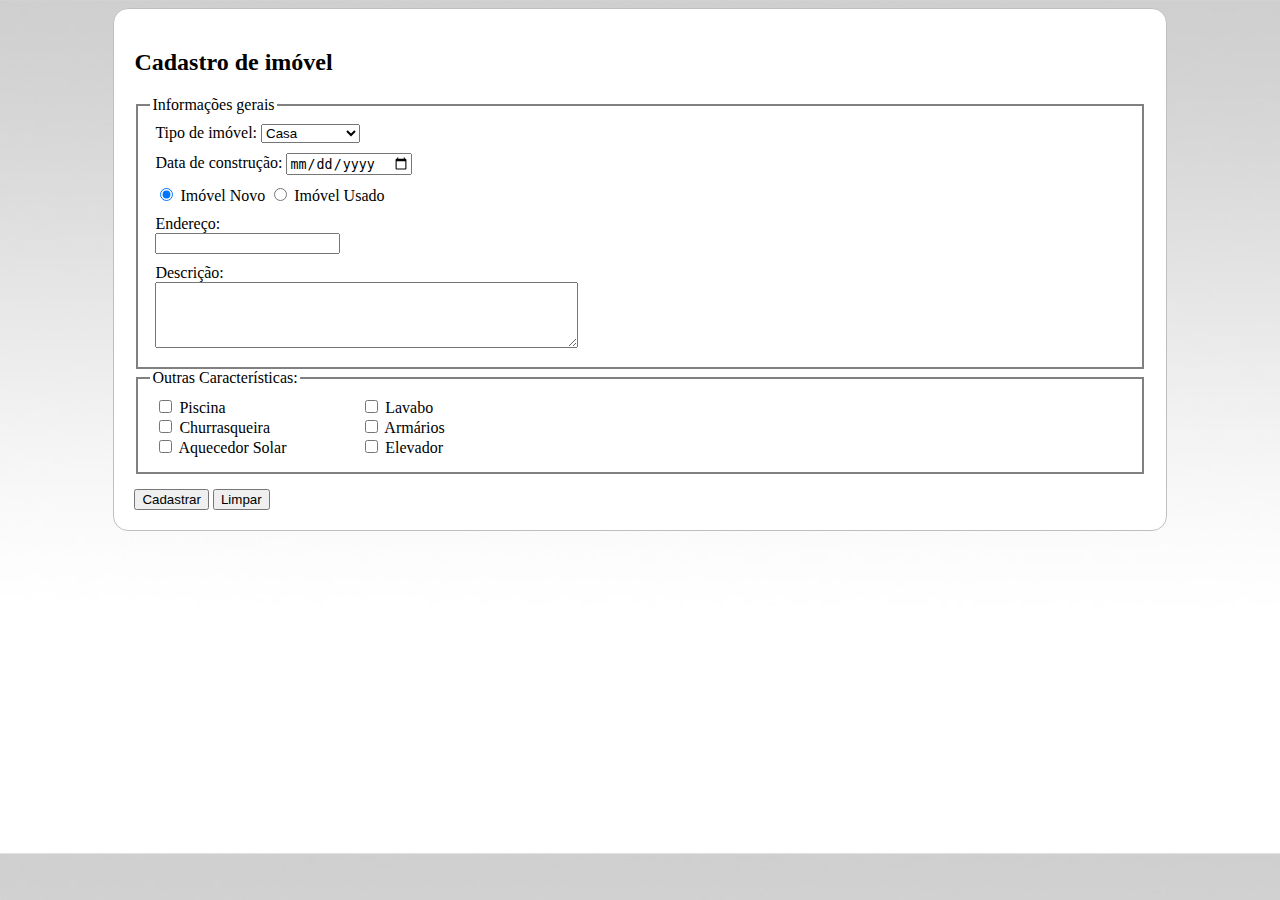
<file: PPI/2° Entrega/Ex1/index.html>
<!DOCTYPE html>
<html lang="pt-br">

  <head>
    <link rel="stylesheet" href="index.css">
    <meta charset="UTF-8">
    <title>Cadastro de imóveis</title>
  </head>

  <body class="bd">
    <form class="container">
      <h2>Cadastro de imóvel</h2>
      <fieldset class="fieldset">
        <legend>Informações gerais</legend>
        <div class="fieldset-content">
          <div class="inline-div">
            <label>Tipo de imóvel: </label>
            <select>
              <option value="casa">Casa</option>
              <option value="apto">Apartamento</option>
              <option value="xoxa">Xoxa</option>
            </select>
          </div>
          <div class="inline-div">
            <label>Data de construção: </label>
            <input type="date">
          </div>
          <div class="inline-div">
            <input type="radio" name="tipoImovel" value="imovelNovo" checked> Imóvel Novo
            <input type="radio" name="tipoImovel" value="imovelUsado"> Imóvel Usado
          </div>
          <div class="inblock-div">
            <label>Endereço:</label>
            <input type="text">
          </div>
          <div class="inblock-div">
            <label>Descrição:</label>
            <textarea rows="4" cols="50"></textarea>
          </div>
        </div>
      </fieldset>
      <fieldset class="fieldset">
        <legend>Outras Características: </legend>
        <div class="fieldset-checkboxes">
          <div class="inblock-div">
            <div>
              <input type="checkbox"> Piscina
            </div>
            <div>
              <input type="checkbox"> Churrasqueira
            </div>
            <div>
              <input type="checkbox"> Aquecedor Solar
            </div>
          </div>
          
          <div class="inblock-div">
            <div>
              <input type="checkbox"> Lavabo
            </div>
            <div>
              <input type="checkbox"> Armários
            </div>
            <div>
              <input type="checkbox"> Elevador
            </div>
          </div>
        </div>
        </fieldset>
        <div class="buttons">
          <input type="submit" value="Cadastrar">
          <input type="reset" value="Limpar">
        </div>
      </form>
    </body>

</html>

<!--    border-style: define o estilo da borda (none, solid, dotted, dashed, double) 
        border-width: define a espessura da borda;
        border-color: define a cor da borda;
        border-radius: define a borda com cantos arredondados. -->
</file>
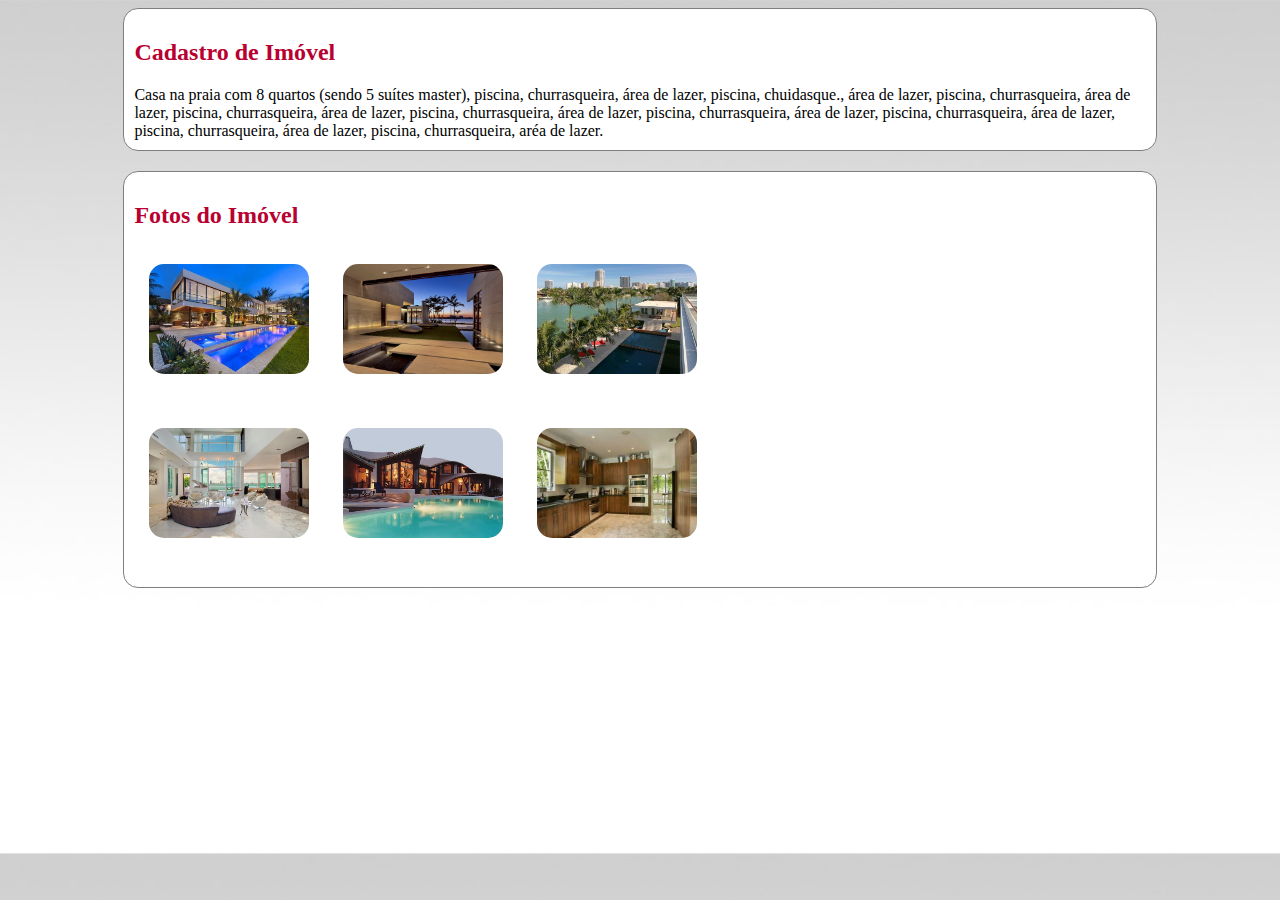
<file: PPI/2° Entrega/Ex2/index.html>
<!DOCTYPE html>
<html lang="pt-br">

  <head>
    <link rel="stylesheet" href="index.css">
    <meta charset="UTF-8">
    <title>Cadastro de imóveis</title>
  </head>

  <body class="bd">
    <div class="container">
      <h2 class="titulo">Cadastro de Imóvel</h2>
      Casa na praia com 8 quartos (sendo 5 suítes master), piscina, churrasqueira, área de lazer, piscina, chuidasque., área de lazer, piscina, churrasqueira, área de lazer, 
      piscina, churrasqueira, área de lazer, piscina, churrasqueira, área de lazer, piscina, churrasqueira, área de lazer, piscina, churrasqueira, área de lazer, piscina, churrasqueira, 
      área de lazer, piscina, churrasqueira, aréa de lazer.
    </div>

    <div class="container">
      <h2 class="titulo">Fotos do Imóvel</h2>
      <div class="container-images">
        <div class="images-row">
            <img class="images" src="CasaFoto1.jpg" alt="Fotos da casa">
            <img class="images" src="CasaFoto2.jpg" alt="Fotos da casa">
            <img class="images" src="CasaFoto3.jpg" alt="Fotos da casa">
        </div>
        <div class="images-row">
            <img class="images" src="CasaFoto4.jpg" alt="Fotos da casa">
            <img class="images" src="CasaFoto5.jpg" alt="Fotos da casa">
            <img class="images" src="CasaFoto6.jpg" alt="Fotos da casa">
        </div>
      </div>
    </div>
    </body>

</html>

<!--    border-style: define o estilo da borda (none, solid, dotted, dashed, double) 
        border-width: define a espessura da borda;
        border-color: define a cor da borda;
        border-radius: define a borda com cantos arredondados. -->
</file>
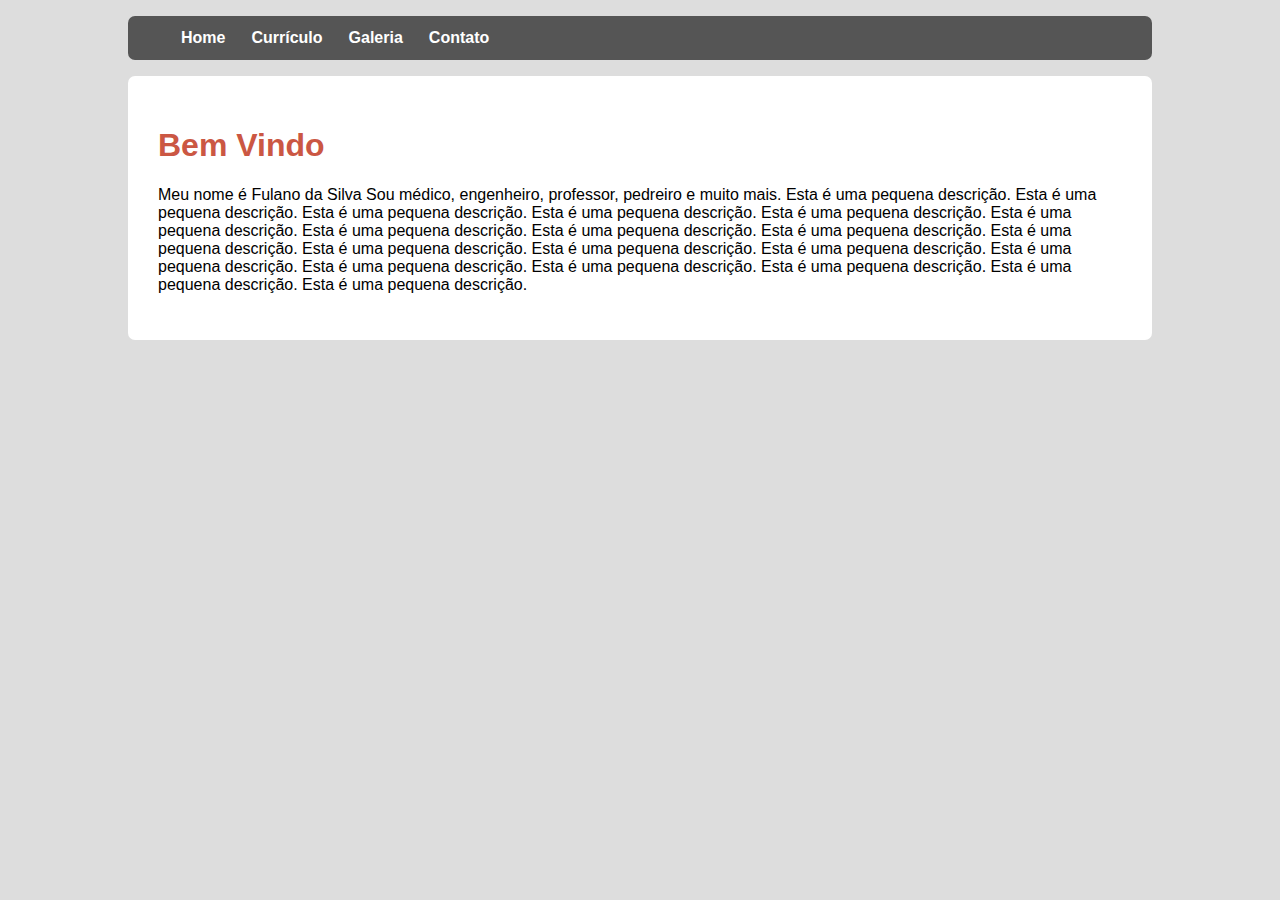
<file: PPI/3° Entrega/Ex3/index.html>
<!DOCTYPE html>
<html lang="pt-br">

  <head>
    <link rel="stylesheet" href="index.css">
    <meta charset="UTF-8">
    <title>Site</title>
  </head>

  <body>
    <div class="main">
      <nav class="menu">
        <ul>
          <li>Home </li>
          <li>Currículo</li>
          <li>Galeria</li>
          <li>Contato</li>
        </ul>
      </nav>
      <div class="content">
        <h1>Bem Vindo </h1>
          <p>
            Meu nome é Fulano da Silva Sou médico, engenheiro, professor, pedreiro e
            muito mais. Esta é uma pequena descrição. Esta é uma pequena descrição. Esta é uma pequena descrição.
            Esta é uma pequena descrição. Esta é uma pequena descrição. Esta é uma pequena descrição.
            Esta é uma pequena descrição. Esta é uma pequena descrição. Esta é uma pequena descrição.
            Esta é uma pequena descrição. Esta é uma pequena descrição. Esta é uma pequena descrição.
            Esta é uma pequena descrição. Esta é uma pequena descrição. Esta é uma pequena descrição. Esta é uma pequena descrição.
            Esta é uma pequena descrição. Esta é uma pequena descrição. Esta é uma pequena descrição.
          </p>
      </div>

    </div>
  </body>

</html>
</file>
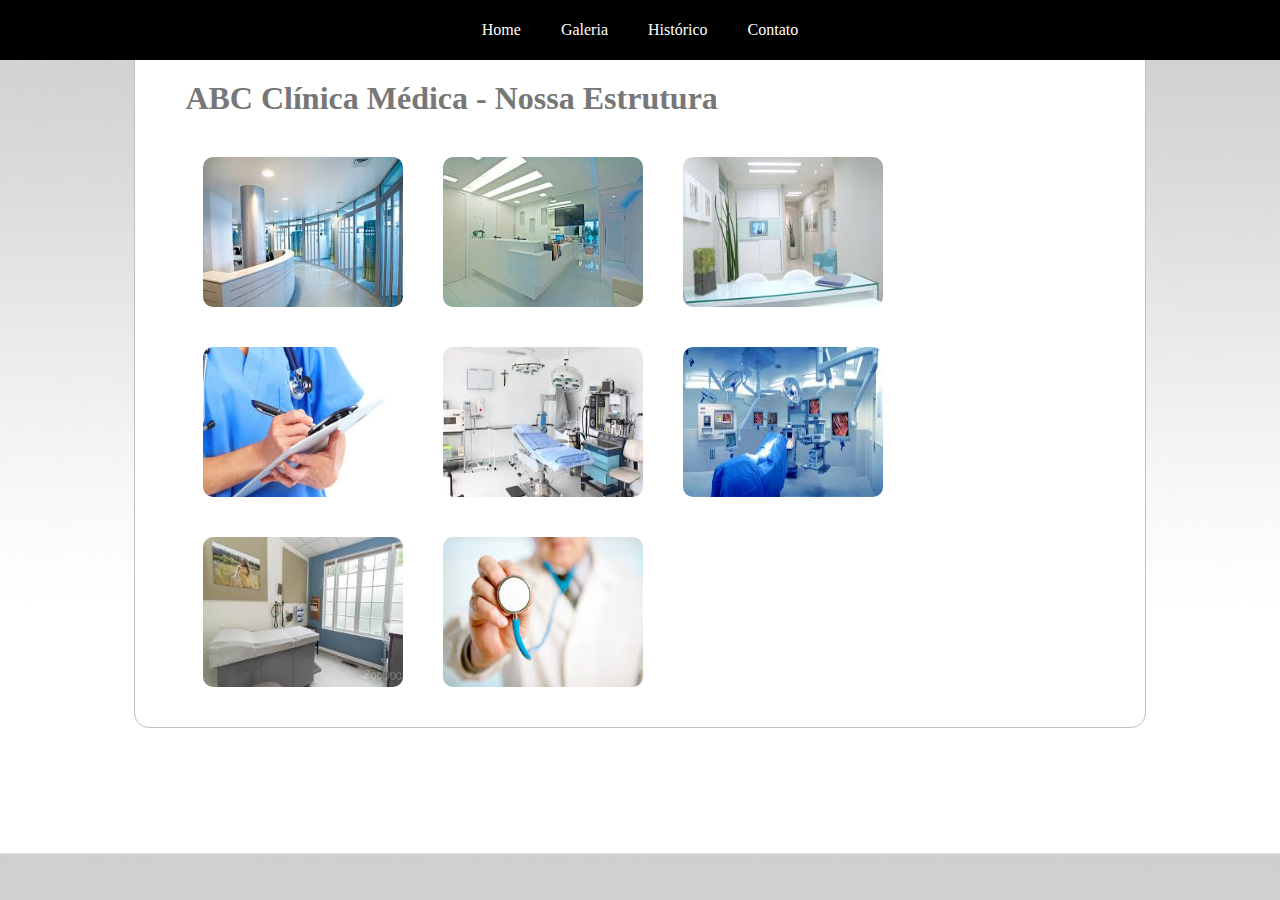
<file: PPI/3° Entrega/Ex4/index.html>
<!DOCTYPE html>
<html lang="pt-br">

  <head>
    <link rel="stylesheet" href="index.css">
    <meta charset="UTF-8">
    <title>Cadastro de imóveis</title>
  </head>

  <body class="bd">
    <nav class="menu">
      <ul class="menu-items">
        <li class="item"> Home </li>
        <li class="item"> Galeria </li>
        <li class="item"> Histórico </li>
        <li class="item"> Contato </li>
      </ul>
    </nav>

    <div class="container">
      <h1>ABC Clínica Médica - Nossa Estrutura</h1>
      <div>
        <img class="imgs" src="images/Clinica1.jpg">
        <img class="imgs" src="images/Clinica2.jpg">
        <img class="imgs" src="images/Clinica3.jpg">
        <img class="imgs" src="images/Clinica4.jpg">
        <img class="imgs" src="images/Clinica5.jpg">
        <img class="imgs" src="images/Clinica6.jpg">
        <img class="imgs" src="images/Clinica7.jpg">
        <img class="imgs" src="images/Clinica8.jpg">

      </div>
    </div>
    </body>

</html>
</file>
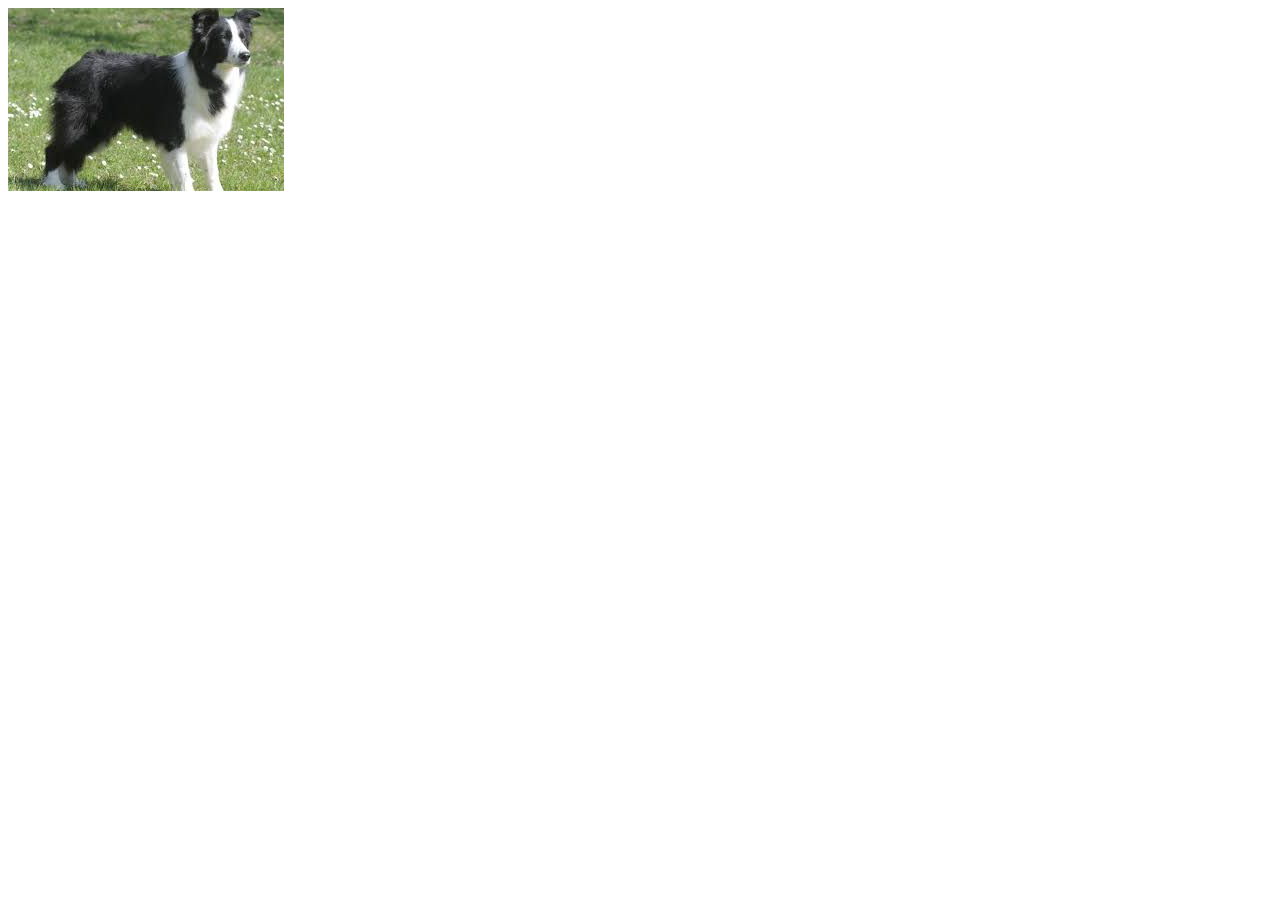
<file: PPI/4° Entrega/Ex2/index.html>
<!DOCTYPE html>
<html lang="pt-br">
  <head>
      <meta charset="UTF-8">
      <title>Exercício 2</title>
  </head>
  <body>
    <main>
      <img src="index.jpeg" alt="border collie" id="dog" onmouseover="zoom()" onmouseout="normal()">
    </main>
    <script>
      function zoom(){
        let dogImage = document.getElementById("dog"), width, height;
        width = dogImage.naturalWidth;
        height = dogImage.naturalHeight;
        dogImage.setAttribute("width", width*2);
        dogImage.setAttribute("height", height*2);
      }
      function normal(){
        let dogImage = document.getElementById("dog"), width, height;
        width = dogImage.naturalWidth;
        height = dogImage.naturalHeight;
        dogImage.setAttribute("width", width);
        dogImage.setAttribute("height", height);
      }
    </script>
  </body>
  </html>
</file>
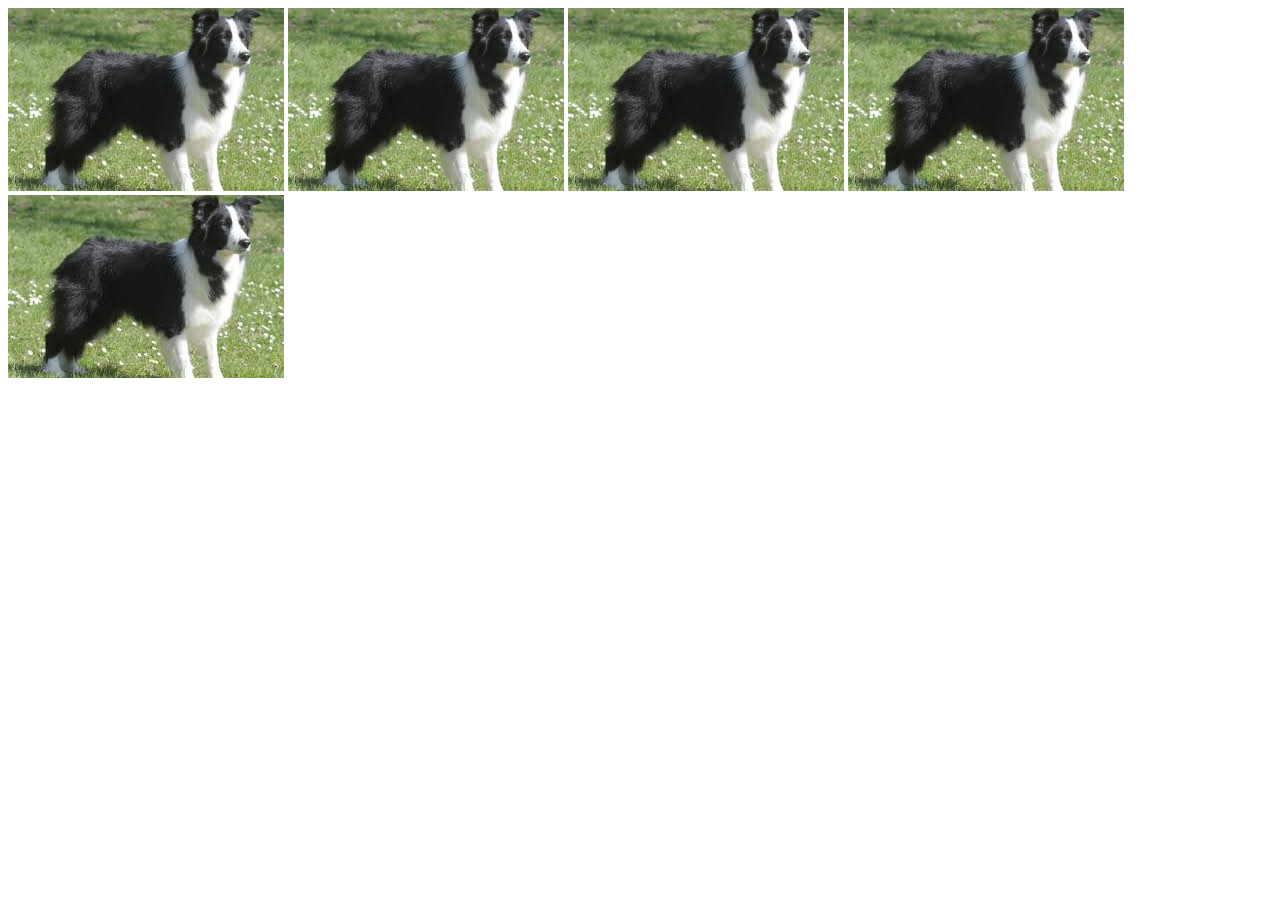
<file: PPI/4° Entrega/Ex3/index.html>
<!DOCTYPE html>
<html lang="pt-br">
  <head>
      <meta charset="UTF-8">
      <title>Exercício 3</title>
  </head>
  <body>
    <main>
      <img src="index.jpeg" alt="border collie" onmouseover="withBorder(this)" onmouseout="withOutBorder(this)">
      <img src="index.jpeg" alt="border collie" onmouseover="withBorder(this)" onmouseout="withOutBorder(this)">
      <img src="index.jpeg" alt="border collie" onmouseover="withBorder(this)" onmouseout="withOutBorder(this)">
      <img src="index.jpeg" alt="border collie" onmouseover="withBorder(this)" onmouseout="withOutBorder(this)">
      <img src="index.jpeg" alt="border collie" onmouseover="withBorder(this)" onmouseout="withOutBorder(this)">
    </main>
    <script>
      function withBorder(element){
        element.style.border = "5px solid blue";
      }
      function withOutBorder(element){
        element.style.border = "none";
      }
    </script>
  </body>
</html>
</file>
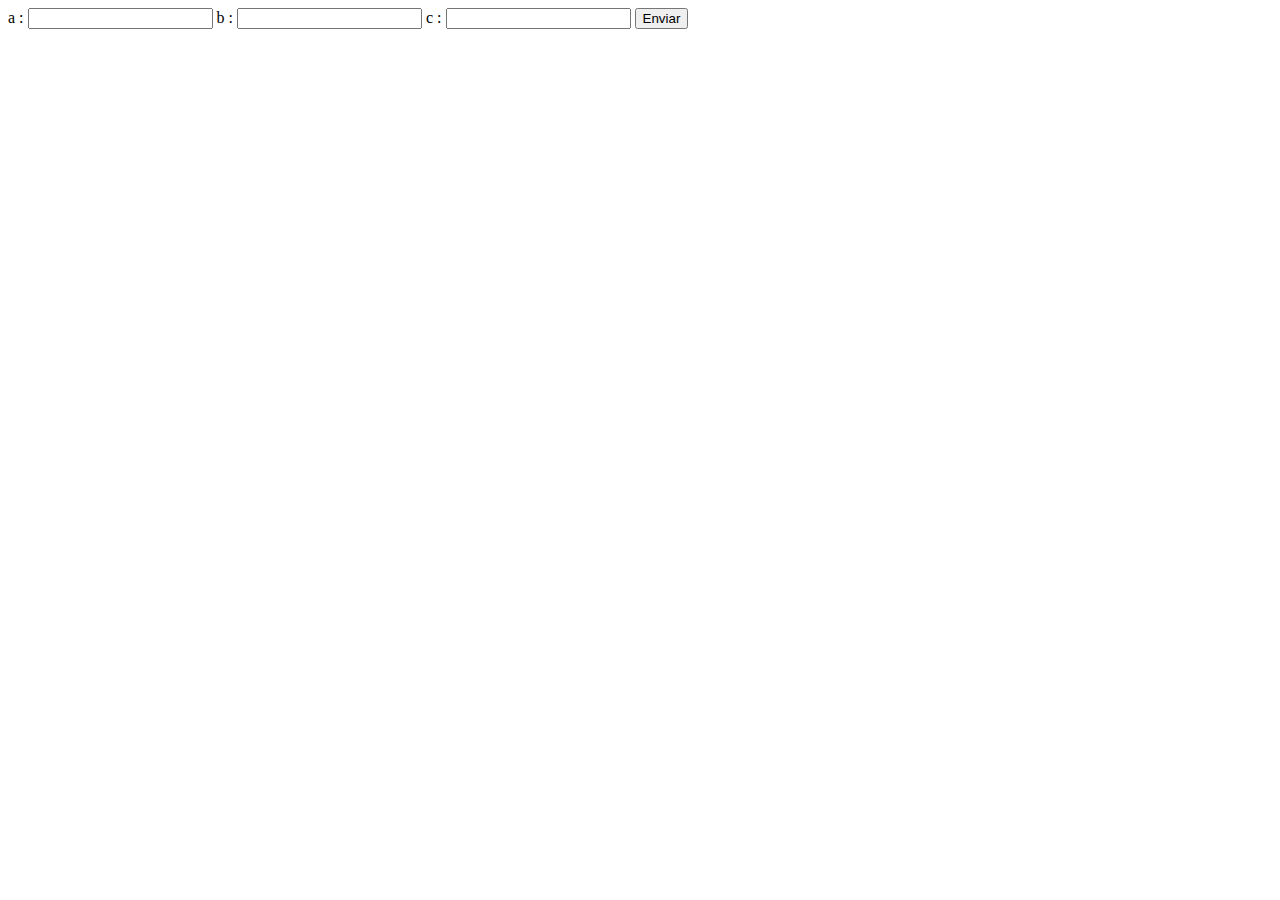
<file: PPI/4° Entrega/Ex5/index.html>
<!DOCTYPE html>
<html lang="pt-br">
  <head>
    <meta charset="UTF-8">
    <title>Exercício 5</title>
  </head>
  <body>
    <main>
      <form name="formulario" action="" onsubmit="event.preventDefault()" method="POST">
        a : <input type="number" name="A" id="A" required>
        b : <input type="number" name="B" id="B" required>
        c : <input type="number" name="C" id="C" required>
        <input onclick="calculateDelta()" type="submit" value="Enviar" >
      </form>
      <h1 id="answer"></h1>
    </main>
    <script>
      function calculateDelta(){
        var a,b,c,d;
        a = document.forms["formulario"]["A"].value;
        b = document.forms["formulario"]["B"].value;
        c = document.forms["formulario"]["C"].value;
        d = Math.pow(b,2)-4*a*c;
        document.getElementById("answer").innerHTML= d;
      }
    </script>
  </body>
</html>
</file>
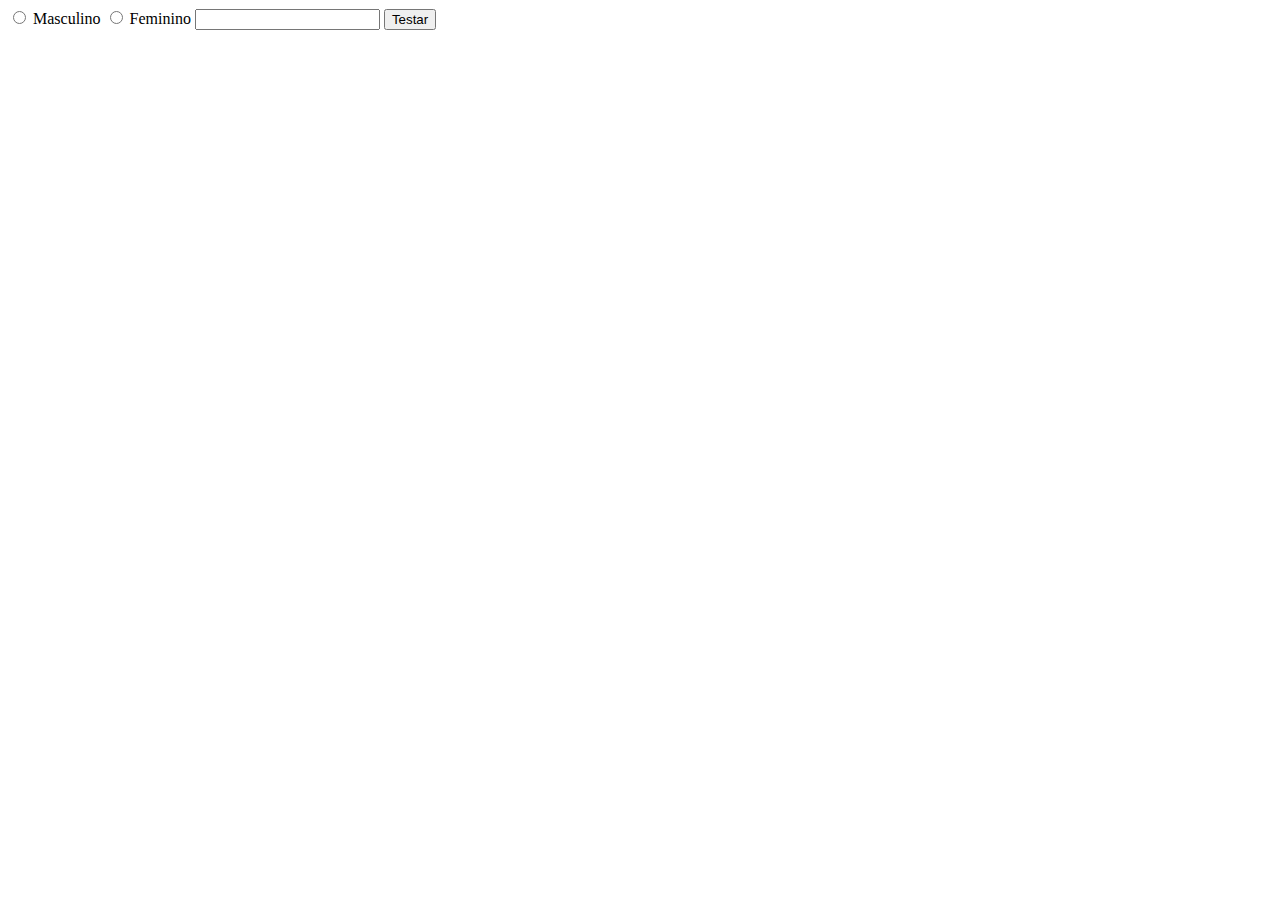
<file: PPI/4° Entrega/Ex6/index.html>
<!DOCTYPE html>
<html lang="pt-br">
  <head>
    <meta charset="UTF-8">
    <title>Exercício 6</title>
  </head>
  <body>
      <main>
        <form name="form1" action="" method="post" onsubmit="pesoIdeal()">
          <input type="radio" name="sexo" id="M" value="Masculino"> Masculino
          <input type="radio" name="sexo" id="F" value="Feminino"> Feminino
          <input type="text" name="heigth" id="heigth">
          <input type="submit" value="Testar">
        </form>
      </main>
      <script>
        function getSelectedRadioValue(radios){
          for (var i = 0, length = radios.length; i < length; i++){
            if (radios[i].checked)
            return radios[i].value;
          }
          return null;
        }
        function pesoIdeal(){
          var radios = document.getElementsByName("sexo");
          var radioValueSelected = getSelectedRadioValue(radios);
          var heigth = document.forms["form1"]["heigth"].value;
          var ideal = parseFloat(heigth);
          if(radioValueSelected==="Masculino"){
            ideal = (72.7*ideal)-58;
          }else{
            ideal = (62.1*ideal)-44.7;
          }
          alert("Peso ideal: " + ideal + "Kg");
        }
      </script>
    </body>
</html>
</file>
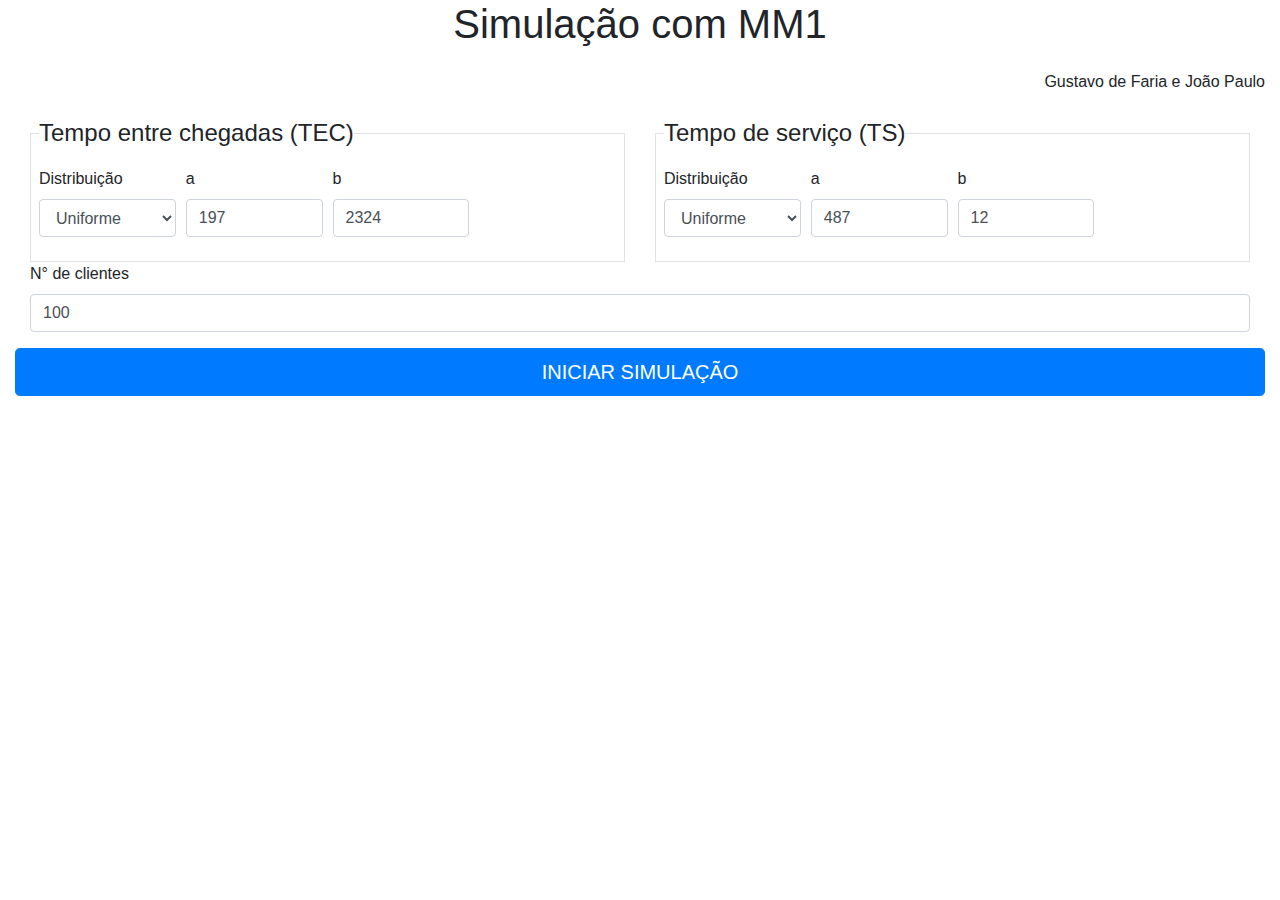
<file: MS/MM1/mm1.html>
<!DOCTYPE html>
<html lang="pt-br">
    <head>
        <meta charset="UTF-8">
        <meta name="viewport" content="initial-scale=1.0">
        <meta http-equiv="X-UA-Compatible" content="ie=edge">
        <title>MM1</title>
        <link rel="stylesheet" href="assets/Bootstrap/bootstrap.min.css">
        <script src="assets/jQuery/jquery-1.12.4.min.js"></script>
        <script src="assets/PopperJS/popper.min.js"></script>
        <script src="assets/BootstrapMin/bootstrap.min.js"></script>
        <script src="assets/big.js"></script>
        <script src="assets/sim-0.26.js"></script>
        <script src="./geraintervalos.js"></script>
    </head>
    <body class="container-fluid">
        <p class="text-center h1 mb-4">Simulação com MM1</p>
        <p class="text-right h6 mb-4">Gustavo de Faria e João Paulo</p>
        <form id="formulario" action="#!">
        <div class="container-fluid">
            <div class="row">
                <div class="col-sm">
                    <fieldset class="border p-2">
                        <legend  class="w-auto">Tempo entre chegadas (TEC)</legend>
                        <!-- <div class="form-row">
                            <div class="form-group col-md-6">
                                <label for="clTec">Congruente Linear</label>
                                <input type="number" class="form-control" id="clTec" placeholder="Congruente Linear" value="10" required>
                            </div>
                            <div class="form-group col-md-6">
                                <label for="mTec">Módulo</label>
                                <input type="number" class="form-control" id="mTec" placeholder="Módulo" value="5" required>
                            </div>
                        </div> -->
                        <div class="form-row">
                            <div class="form-group col-md-3">
                                <label for="dTec">Distribuição</label>
                                <select id="dTec" class="form-control">
                                    <option value="U"selected>Uniforme</option>
                                    <option value="C">Constante</option>
                                    <option value="E" >Exponencial</option>
                                </select>
                            </div>
                            <div id="vdcTecL" class="form-group col-md-3">
                                <label id="vdcTecLabel" for="vdcTec">Lambda</label>
                                <input type="number" class="form-control" id="vdcTec" value="37" >
                            </div>
                            <div id="aL" class="form-group col-md-3">
                                    <label for="a">a</label>
                                    <input type="number" class="form-control" id="a" value="197" >
                            </div>
                            <div id="bL" class="form-group col-md-3">
                                <label for="b">b</label>
                                <input type="number" class="form-control" id="b" value="2324" >
                            </div>    
                        </div>
                    </fieldset>
                </div>
                    <div class="col-sm">
                        <fieldset class="border p-2">
                            <legend  class="w-auto">Tempo de serviço (TS)</legend>
                            <!-- <div class="form-row">
                                <div class="form-group col-md-6">
                                    <label for="inputEmail4">Congruente Linear</label>
                                    <input type="number" class="form-control" id="clTs" placeholder="Congruente Linear"  value="14" required>
                                </div>
                                <div class="form-group col-md-6">
                                    <label for="mTs">Módulo</label>
                                    <input type="number" class="form-control" id="mTs" placeholder="Módulo"  value="2" required>
                                </div>
                            </div> -->
                            <div class="form-row">
                                <div class="form-group col-md-3">
                                    <label for="dTs">Distribuição</label>
                                    <select id="dTs" class="form-control">
                                        <option value="U" selected>Uniforme</option>
                                        <option value="C">Constante</option>
                                        <option value="E" >Exponencial</option>
                                    </select>
                                </div>
                                <div id="vdcTsL" class="form-group col-md-3">
                                    <label id="vdcTsLabel" for="vdcTs">Mi</label>
                                    <input type="number" class="form-control" id="vdcTs" value="9" >
                                </div>
                                <div id="aL1" class="form-group col-md-3">
                                        <label for="a1">a</label>
                                        <input type="number" class="form-control" id="a1" value="487" >
                                </div>
                                <div id="bL1" class="form-group col-md-3">
                                    <label for="b1">b</label>
                                    <input type="number" class="form-control" id="b1" value="12" >
                                </div> 
                            </div>
                        </fieldset>
                    </div>
                </div>
                <div class="form-group">
                    <label  for="nClientes">N° de clientes</label>
                    <input type="text" class="form-control" id="nClientes" placeholder="150" value="100" required>
                </div>
            </form>
        </div>
        <button class="btn btn-primary btn-lg btn-block" type="button" id="botao" onclick="comecar()">INICIAR SIMULAÇÃO</button>
                    
       
        <table class="table" id="tabela" hidden>
            <thead>
              <tr>
                <th scope="col">Cliente</th>
                <th scope="col">Horário de chegada</th>
                <th scope="col">Tempo na fila</th>
                <th scope="col">Tempo de serviço</th>
                <th scope="col">Tempo no sistema</th>
              </tr>
            </thead>
            <tbody></tbody>
        </table>
    </div>

    <!-- Modal: modalCart -->
    <div class="modal fade" id="modalCart" tabindex="-1" role="dialog" aria-labelledby="exampleModalLabel"
    aria-hidden="true">
        <div class="modal-dialog" role="document">
            <div class="modal-content">
            <!--Header-->
            <div class="modal-header">
                <h4 class="modal-title" id="myModalLabel">Estatísticas</h4>
            </div>
            <!--Body-->
            <div class="modal-body">

                <table class="table table-hover" id="tabela-modal" >
                <thead>
                    <tr>
                    <th>Propriedade</th>
                    <th>Valor</th>
                    </tr>
                </thead>
                <tbody>
                   
                </tbody>
                </table>

            </div>
            <!--Footer-->
            <div class="modal-footer">
                <button type="button" class="btn btn-outline-primary" data-dismiss="modal">Fechar</button>
            </div>
            </div>
        </div>
    </div>
    <!-- Modal: modalCart -->
    <script>
    $("#vdcTecL").hide();
    $("#vdcTsL").hide();
    $("#dTec").change(function () {
        if ( $('#dTec').val()=='C' ) {
            $("#vdcTecL").removeClass("col-md-3");
            $("#vdcTecL").addClass("col-md-9");
            $("#vdcTecLabel").text("Constante");
            $("#aL").hide();
            $("#bL").hide();
            $("#vdcTecL").show();
            
        }else if ( $('#dTec').val()=='U' ) {
            $("#vdcTecLabel").text("Lambda");
            $("#vdcTecL").removeClass("col-md-9");
            $("#vdcTecL").addClass("col-md-3");
            $("#aL").show();
            $("#bL").show();
            $("#vdcTecL").hide();
            
        }else if ( $('#dTec').val()=='E' ) {
            $("#vdcTecL").show();
            $("#vdcTecLabel").text("Lambda");
            $("#vdcTecL").removeClass("col-md-3");
            $("#vdcTecL").addClass("col-md-9");
            $("#aL").hide();
            $("#bL").hide();
        }
    })
    
    $("#dTs").change(function () {
        if ( $('#dTs').val() =='C' ) {
            $("#vdcTsL").removeClass("col-md-3");
            $("#vdcTsL").addClass("col-md-9");
            $("#vdcTsLabel").text("Constante");
            $("#aL1").hide();
            $("#bL1").hide();
            $("#vdcTsL").show();
        }else if ( $('#dTs').val()=='U' ) {
            $("#vdcTsLabel").text("Mi");
            $("#vdcTsL").removeClass("col-md-9");
            $("#vdcTsL").addClass("col-md-3");
            $("#aL1").show();
            $("#bL1").show();
            $("#vdcTsL").hide();
            
        }else if ( $('#dTs').val()=='E' ) {
            $("#vdcTsLabel").text("Mi");
            $("#vdcTsL").removeClass("col-md-3");
            $("#vdcTsL").addClass("col-md-9");
            $("#vdcTsL").hide();
            $("#aL1").hide();
            $("#bL1").hide();
            $("#vdcTsL").show()
        }
    })
    
    </script>
</body>
</html>
</file>
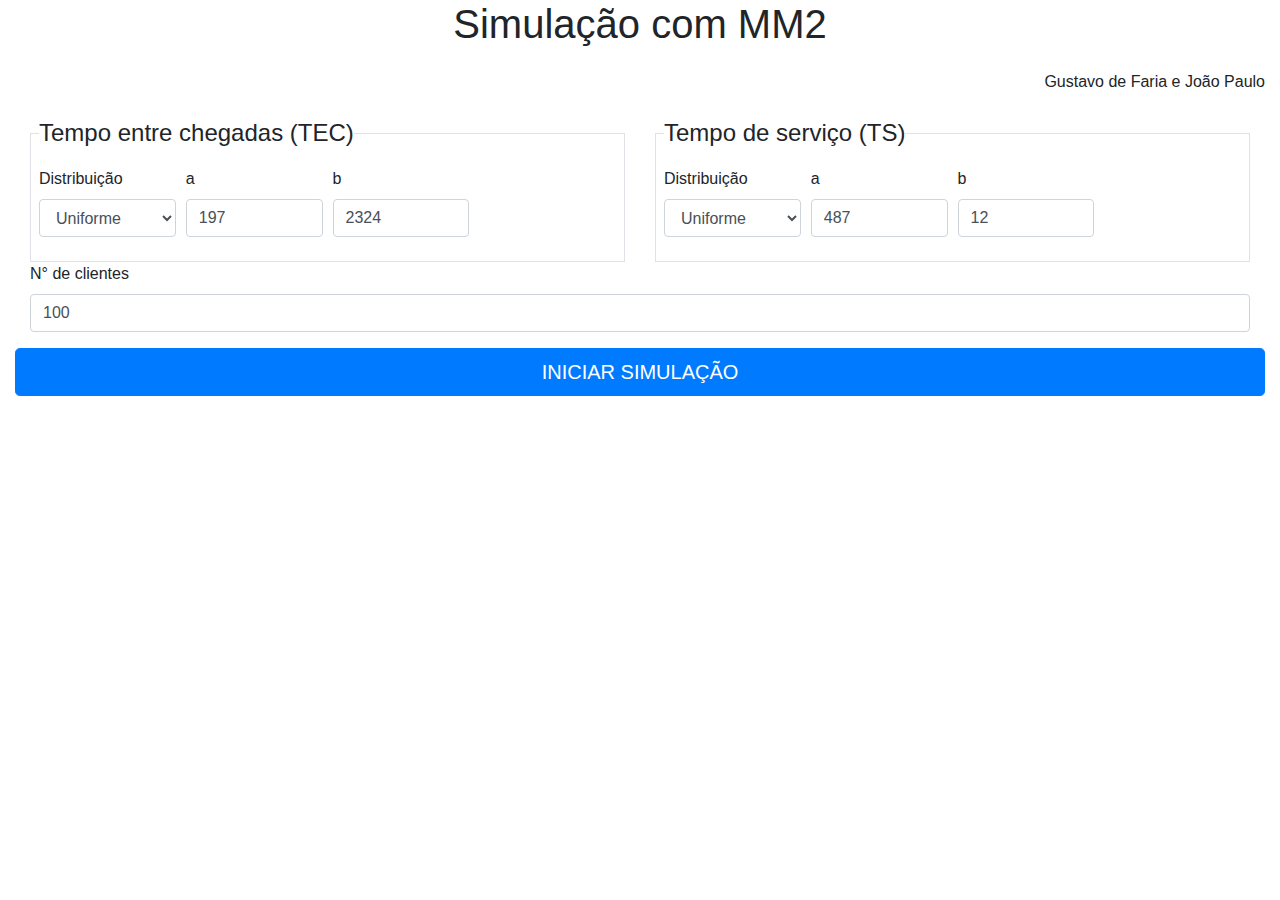
<file: MS/MM2/mm2.html>
<!DOCTYPE html>
<html lang="pt-br">
    <head>
        <meta charset="UTF-8">
        <meta name="viewport" content="initial-scale=1.0">
        <meta http-equiv="X-UA-Compatible" content="ie=edge">
        <title>MM2</title>
        <link rel="stylesheet" href="assets/Bootstrap/bootstrap.min.css">
        <script src="assets/jQuery/jquery-1.12.4.min.js"></script>
        <script src="assets/PopperJS/popper.min.js"></script>
        <script src="assets/BootstrapMin/bootstrap.min.js"></script>
        <script src="assets/big.js"></script>
        <script src="./geraintervalos.js"></script>
    </head>
    <body class="container-fluid">
        <p class="text-center h1 mb-4">Simulação com MM2</p>
        <p class="text-right h6 mb-4">Gustavo de Faria e João Paulo</p>
        <form id="formulario" action="#!">
        <div class="container-fluid">
            <div class="row">
                <div class="col-sm">
                    <fieldset class="border p-2">
                        <legend  class="w-auto">Tempo entre chegadas (TEC)</legend>
                        <!-- <div class="form-row">
                            <div class="form-group col-md-6">
                                <label for="clTec">Congruente Linear</label>
                                <input type="number" class="form-control" id="clTec" placeholder="Congruente Linear" value="10" required>
                            </div>
                            <div class="form-group col-md-6">
                                <label for="mTec">Módulo</label>
                                <input type="number" class="form-control" id="mTec" placeholder="Módulo" value="5" required>
                            </div>
                        </div> -->
                        <div class="form-row">
                            <div class="form-group col-md-3">
                                <label for="dTec">Distribuição</label>
                                <select id="dTec" class="form-control">
                                    <option value="U"selected>Uniforme</option>
                                    <option value="C">Constante</option>
                                    <option value="E" >Exponencial</option>
                                </select>
                            </div>
                            <div id="vdcTecL" class="form-group col-md-3">
                                <label id="vdcTecLabel" for="vdcTec">Lambda</label>
                                <input type="number" class="form-control" id="vdcTec" value="37" >
                            </div>
                            <div id="aL" class="form-group col-md-3">
                                    <label for="a">a</label>
                                    <input type="number" class="form-control" id="a" value="197" >
                            </div>
                            <div id="bL" class="form-group col-md-3">
                                <label for="b">b</label>
                                <input type="number" class="form-control" id="b" value="2324" >
                            </div>    
                        </div>
                    </fieldset>
                </div>
                    <div class="col-sm">
                        <fieldset class="border p-2">
                            <legend  class="w-auto">Tempo de serviço (TS)</legend>
                            <!-- <div class="form-row">
                                <div class="form-group col-md-6">
                                    <label for="inputEmail4">Congruente Linear</label>
                                    <input type="number" class="form-control" id="clTs" placeholder="Congruente Linear"  value="14" required>
                                </div>
                                <div class="form-group col-md-6">
                                    <label for="mTs">Módulo</label>
                                    <input type="number" class="form-control" id="mTs" placeholder="Módulo"  value="2" required>
                                </div>
                            </div> -->
                            <div class="form-row">
                                <div class="form-group col-md-3">
                                    <label for="dTs">Distribuição</label>
                                    <select id="dTs" class="form-control">
                                        <option value="U" selected>Uniforme</option>
                                        <option value="C">Constante</option>
                                        <option value="E" >Exponencial</option>
                                    </select>
                                </div>
                                <div id="vdcTsL" class="form-group col-md-3">
                                    <label id="vdcTsLabel" for="vdcTs">Mi</label>
                                    <input type="number" class="form-control" id="vdcTs" value="9" >
                                </div>
                                <div id="aL1" class="form-group col-md-3">
                                        <label for="a1">a</label>
                                        <input type="number" class="form-control" id="a1" value="487" >
                                </div>
                                <div id="bL1" class="form-group col-md-3">
                                    <label for="b1">b</label>
                                    <input type="number" class="form-control" id="b1" value="12" >
                                </div> 
                            </div>
                        </fieldset>
                    </div>
                </div>
                <div class="form-group">
                    <label  for="nClientes">N° de clientes</label>
                    <input type="text" class="form-control" id="nClientes" placeholder="150" value="100" required>
                </div>
            </form>
        </div>
        <button class="btn btn-primary btn-lg btn-block" type="button" id="botao" onclick="comecar()">INICIAR SIMULAÇÃO</button>
                    
       
        <table class="table" id="tabela" hidden>
            <thead>
              <tr>
                <th scope="col">Cliente</th>
                <th scope="col">Horário de chegada</th>
                <th scope="col">Tempo na fila</th>
                <th scope="col">Tempo de serviço</th>
                <th scope="col">Tempo no sistema</th>
              </tr>
            </thead>
            <tbody></tbody>
        </table>
    </div>

    <!-- Modal: modalCart -->
    <div class="modal fade" id="modalCart" tabindex="-1" role="dialog" aria-labelledby="exampleModalLabel"
    aria-hidden="true">
        <div class="modal-dialog" role="document">
            <div class="modal-content">
            <!--Header-->
            <div class="modal-header">
                <h4 class="modal-title" id="myModalLabel">Estatísticas</h4>
            </div>
            <!--Body-->
            <div class="modal-body">

                <table class="table table-hover" id="tabela-modal" >
                <thead>
                    <tr>
                    <th>Propriedade</th>
                    <th>Valor</th>
                    </tr>
                </thead>
                <tbody>
                   
                </tbody>
                </table>

            </div>
            <!--Footer-->
            <div class="modal-footer">
                <button type="button" class="btn btn-outline-primary" data-dismiss="modal">Fechar</button>
            </div>
            </div>
        </div>
    </div>
    <!-- Modal: modalCart -->
    <script>
    $("#vdcTecL").hide();
    $("#vdcTsL").hide();
    $("#dTec").change(function () {
        if ( $('#dTec').val()=='C' ) {
            $("#vdcTecL").removeClass("col-md-3");
            $("#vdcTecL").addClass("col-md-9");
            $("#vdcTecLabel").text("Constante");
            $("#aL").hide();
            $("#bL").hide();
            $("#vdcTecL").show();
            
        }else if ( $('#dTec').val()=='U' ) {
            $("#vdcTecLabel").text("Lambda");
            $("#vdcTecL").removeClass("col-md-9");
            $("#vdcTecL").addClass("col-md-3");
            $("#aL").show();
            $("#bL").show();
            $("#vdcTecL").hide();
            
        }else if ( $('#dTec').val()=='E' ) {
            $("#vdcTecL").show();
            $("#vdcTecLabel").text("Lambda");
            $("#vdcTecL").removeClass("col-md-3");
            $("#vdcTecL").addClass("col-md-9");
            $("#aL").hide();
            $("#bL").hide();
        }
    })
    
    $("#dTs").change(function () {
        if ( $('#dTs').val() =='C' ) {
            $("#vdcTsL").removeClass("col-md-3");
            $("#vdcTsL").addClass("col-md-9");
            $("#vdcTsLabel").text("Constante");
            $("#aL1").hide();
            $("#bL1").hide();
            $("#vdcTsL").show();
        }else if ( $('#dTs').val()=='U' ) {
            $("#vdcTsLabel").text("Mi");
            $("#vdcTsL").removeClass("col-md-9");
            $("#vdcTsL").addClass("col-md-3");
            $("#aL1").show();
            $("#bL1").show();
            $("#vdcTsL").hide();
            
        }else if ( $('#dTs').val()=='E' ) {
            $("#vdcTsLabel").text("Mi");
            $("#vdcTsL").removeClass("col-md-3");
            $("#vdcTsL").addClass("col-md-9");
            $("#vdcTsL").hide();
            $("#aL1").hide();
            $("#bL1").hide();
            $("#vdcTsL").show()
        }
    })
    
    </script>
</body>
</html>
</file>
<file: PPI/2° Entrega/Ex1/index.css>
body{
    background-image: url("bg1.jpg");
    background-size: 100%;
    display: block;
}

.fieldset {
  border:2px solid gray;
}
.fieldset-content{
  flex-direction: column;
  display: flex;
}

.container {
  border-radius: 15px;
  background: white;
  padding: 20px;
  margin: auto;
  width: 80%;
  border: 1px solid #bfbfbf;
}

.inline-div {
  margin: 5px;
  display: inline;
}

.inblock-div {
  clear: both;
  display: flexbox;
  margin: 5px;
  width: 20%;
}

.fieldset-checkboxes{
  display: flex;
  flex-direction: row;
}

.buttons{
  margin-top: 15px;
}
</file>
<file: PPI/2° Entrega/Ex2/index.css>
body{
  background-image: url("bg1.jpg");
  background-size: 100%;
  display: block;
}

.container {
  border-radius: 15px;
  background: white;
  margin: auto;
  width: 80%;
  border: 1px solid #7f7f7f;
  padding: 10px;
  margin-bottom: 20px;
}

.titulo{
  color: #b80031;
  font-display: Verdana, Geneva, sans-serif;
}

.images{
  width: 160px;
  height: 110px;
  border-radius: 15px;
  margin: 15px;
}

.container-images{
  display: flex;
  flex-direction: column;

}

.images-row{
  display: inline;
  margin-bottom: 20px;
}
</file>
<file: PPI/3° Entrega/Ex3/index.css>
.main{
  height: 100vh;
  background-color: #dddddd;
  padding: 0px;
  position:absolute;
  top:0;
  left:0;
  bottom:0;
  right:0;
  font-family: Verdana, Geneva, sans-serif;
}

.menu{
  margin: auto;
  background-color: #555555;
  border-radius: 7px;
  width: 80%;
}

.menu ul{
  display: flex;
  flex-direction: row;
  height: 100%;
  
}

.menu ul li {
  margin: 13px;
  list-style-type: none;
  color: #ffffff;
  font-weight: bold;
  /* -moz-user-select: none;     */
  height: 100%;
  padding-bottom: 0;
  padding-top: 0;
}

.menu ul :hover {
  background-color: #888888;
}

.content{
  margin: auto;
  background-color: #ffffff;
  border-radius: 7px;
  width: 80%;
  box-sizing: border-box;
  padding: 30px;
}

.content h1{
  color: #cb5743;
}
</file>
<file: PPI/3° Entrega/Ex4/index.css>
body{
    background-image: url("images/bg1.jpg");
    background-size: 100%;
    display: block;
    padding: 0;
}

.container {
  border-radius: 15px;
  background: white;
  padding: 20px;
  margin: auto;
  width: 80%;
  border: 1px solid #bfbfbf;
  height: 80vh;
  padding: 50px;
  box-sizing: border-box;
}

.menu{
  width: 100%;
  background: black;
  color: white;
  height: 60px;
  position: absolute;
  top: 0;
  left: 0;
  right: 0;
  display: flex;
}

.menu-items{
  display: flex;
  flex-direction: row;
  margin: auto;
  padding: 0;
}

.item{
  margin: 20px;
  list-style-type: none;
}

.container h1{
  color: #777777;
}

.imgs{
  width: 200px;
  height: 150px;
  margin: 18px;
  border-radius: 10px;
}
</file>
